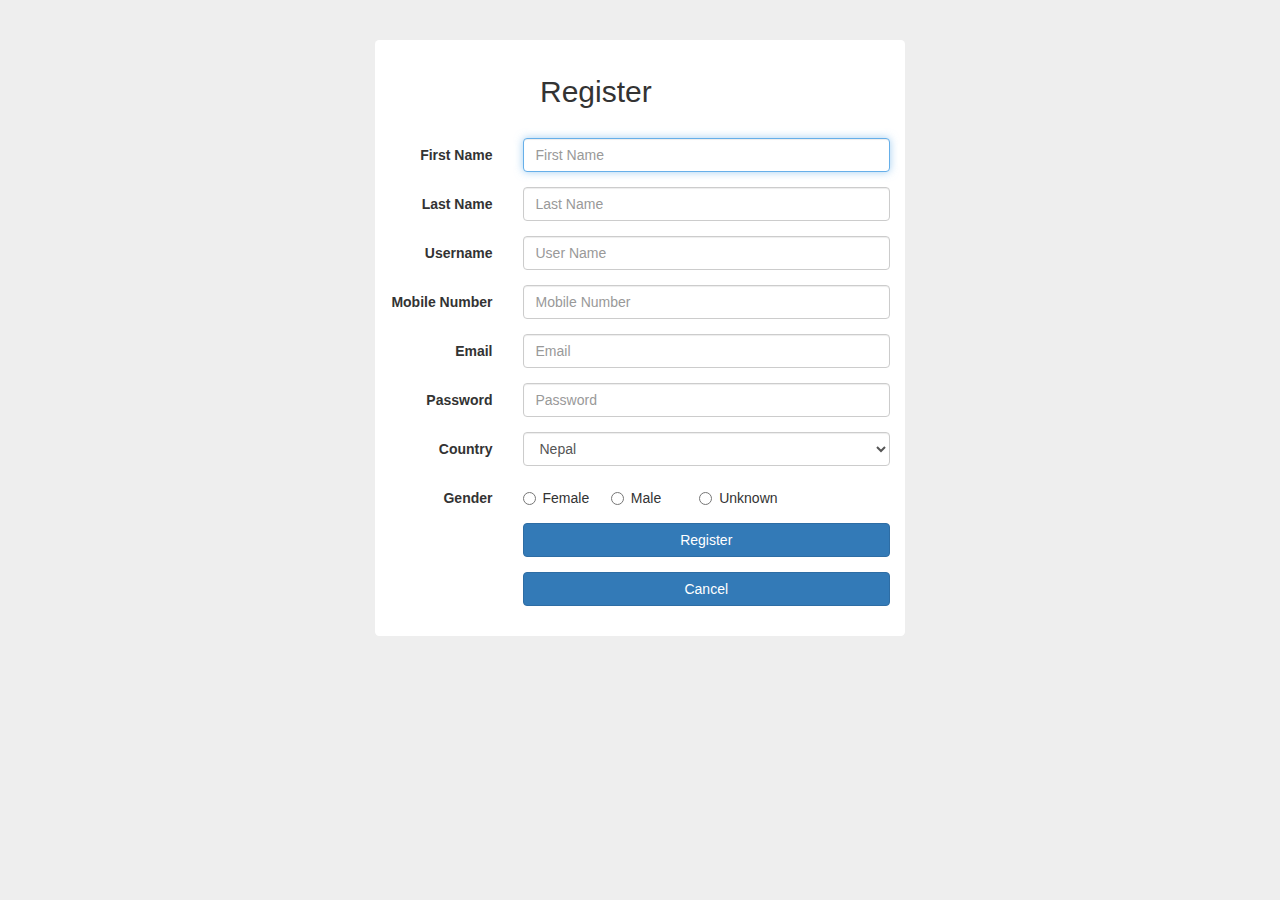
<file: register.html>
<!doctype html>
<html lang="en">
<head>
    <meta charset="utf-8">
    <meta name="viewport" content="width=device-width, initial-scale=1, shrink-to-fit=no">
    <meta name="description" content="">
    <meta name="author" content="">

    <title>Register</title>
    <script src="js/login.js"></script>
    <script src="https://ajax.googleapis.com/ajax/libs/jquery/1.12.4/jquery.min.js"></script>
    <link href="https://maxcdn.bootstrapcdn.com/bootstrap/3.3.6/css/bootstrap.min.css" rel="stylesheet">
    <link href="css/login.css" rel="stylesheet">
</head>

<body>

<div class="container">
    <div id="registerbox" class="mainbox col-md-6 col-md-offset-3 col-sm-8 col-sm-offset-2">
        <form class="form-horizontal" role="form">
            <h2>Register</h2>
            <div class="form-group">
                <label for="firstName" class="col-sm-3 control-label">First Name</label>
                <div class="col-sm-9">
                    <input type="text" id="firstName" placeholder="First Name" class="form-control" autofocus required>
                </div>
            </div>
            <div class="form-group">
                <label for="lastName" class="col-sm-3 control-label">Last Name</label>
                <div class="col-sm-9">
                    <input type="text" id="lastName" placeholder="Last Name" class="form-control" autofocus required>
                </div>
            </div>
            <div class="form-group">
                <label for="userName" class="col-sm-3 control-label">Username</label>
                <div class="col-sm-9">
                    <input type="text" id="userName" placeholder="User Name" class="form-control" autofocus required>
                </div>
            </div>
            <div class="form-group">
                <label for="mobileNumber" class="col-sm-3 control-label">Mobile Number</label>
                <div class="col-sm-9">
                    <input type="tel" id="mobileNumber" placeholder="Mobile Number" class="form-control" required>
                </div>
            </div>
            <div class="form-group">
                <label for="email" class="col-sm-3 control-label">Email</label>
                <div class="col-sm-9">
                    <input type="email" id="email" placeholder="Email" class="form-control" required>
                </div>
            </div>
            <div class="form-group">
                <label for="password" class="col-sm-3 control-label">Password</label>
                <div class="col-sm-9">
                    <input type="password" id="password" placeholder="Password" class="form-control" required>
                </div>
            </div>
            <div class="form-group">
                <label for="country" class="col-sm-3 control-label">Country</label>
                <div class="col-sm-9">
                    <select id="country" class="form-control" required>
                        <option>Nepal</option>
                        <option>India</option>
                        <option>USA</option>
                    </select>
                </div>
            </div> <!-- /.form-group -->
            <div class="form-group">
                <label class="control-label col-sm-3">Gender</label>
                <div class="col-sm-6">
                    <div class="row">
                        <div class="col-sm-4">
                            <label class="radio-inline">
                                <input type="radio" name="gender" id="femaleRadio" value="Female">Female
                            </label>
                        </div>
                        <div class="col-sm-4">
                            <label class="radio-inline">
                                <input type="radio" name="gender" id="maleRadio" value="Male">Male
                            </label>
                        </div>
                        <div class="col-sm-4">
                            <label class="radio-inline">
                                <input type="radio" name="gender" id="unknownRadio" value="Unknown">Unknown
                            </label>
                        </div>
                    </div>
                </div>
            </div> <!-- /.form-group -->


            <div class="form-group">
                <div class="col-sm-9 col-sm-offset-3">
                    <button type="submit" class="btn btn-primary btn-block" onclick="registerNewUser()">Register</button>
                </div>
            </div>
            <div class="form-group">
                <div class="col-sm-9 col-sm-offset-3">
                    <button type="submit" class="btn btn-primary btn-block" onclick="window.location.replace('login.html')">Cancel</button>
                </div>
            </div>
        </form> <!-- /form -->
    </div>
</div>

</body>
</html>
</file>
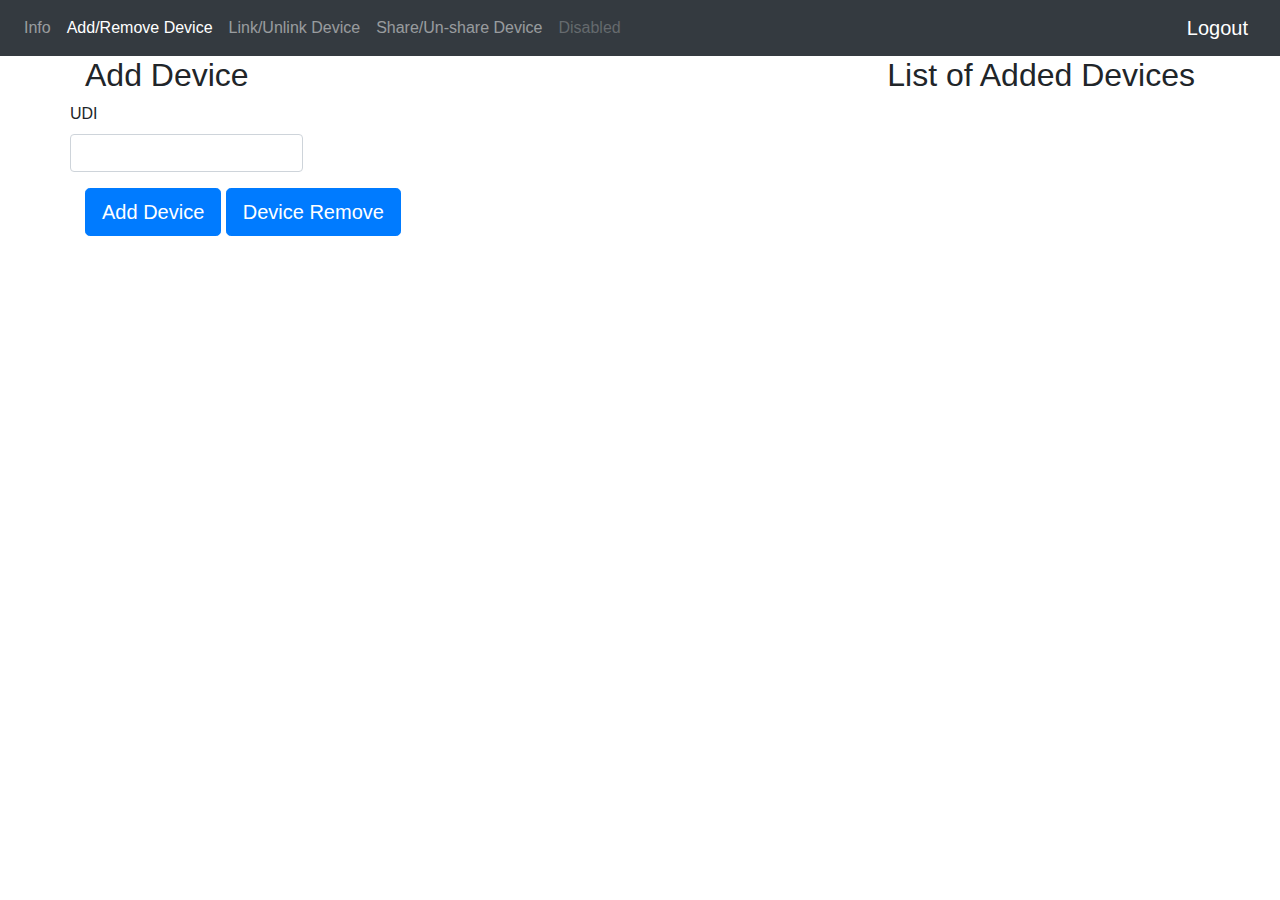
<file: web/device.html>
<!DOCTYPE html>
<html lang="en">
<head>
    <link href="https://maxcdn.bootstrapcdn.com/bootstrap/4.0.0/css/bootstrap.min.css" rel="stylesheet" integrity="sha384-Gn5384xqQ1aoWXA+058RXPxPg6fy4IWvTNh0E263XmFcJlSAwiGgFAW/dAiS6JXm" crossorigin="anonymous">
    <script src="https://maxcdn.bootstrapcdn.com/bootstrap/4.0.0/js/bootstrap.min.js" integrity="sha384-JZR6Spejh4U02d8jOt6vLEHfe/JQGiRRSQQxSfFWpi1MquVdAyjUar5+76PVCmYl" crossorigin="anonymous"></script>
    <script src="https://ajax.googleapis.com/ajax/libs/jquery/1.12.4/jquery.min.js"></script>
    <script src="../js/app.js"></script>
    <meta name="viewport" content="width=device-width, initial-scale=1.0" charset="utf-8">
    <title>Add/Remove Device</title>
</head>
<body>

<nav class="navbar navbar-expand-lg navbar-dark bg-dark">
    <!--<a class="navbar-brand" href="index.html">Info</a>-->

    <div class="collapse navbar-collapse" id="navbarNav">
        <ul class="navbar-nav">
            <li class="nav-item ">
                <a class="nav-link" href="index.html">Info</a>
            </li>
            <li class="nav-item active">
                <a class="nav-link" href="device.html">Add/Remove Device</a>
            </li>
            <li class="nav-item">
                <a class="nav-link" href="linkage.html">Link/Unlink Device</a>
            </li>
            <li class="nav-item">
                <a class="nav-link" href="share.html">Share/Un-share Device</a>
            </li>
            <li class="nav-item">
                <a class="nav-link disabled" href="#">Disabled</a>
            </li>
        </ul>
    </div>

    <button class="navbar-toggler navbar-toggler-right" type="button" data-toggle="collapse" data-target="#navbarSupportedContent" aria-controls="navbarSupportedContent" aria-expanded="false" aria-label="Toggle navigation">
        <span class="navbar-toggler-icon"></span>
    </button>
    <a class="navbar-brand" href="../login.html">Logout</a>

</nav>


<div class="container">
    <div class="form-input float-left">
    <form>
        <h2>Add Device</h2>
        <div class="form-group row">
            <div class="col-xs-4">
                <label for="deviceUDI">UDI</label>
                <input type="text" class="form-control" id="deviceUDI" required>
            </div>
        </div>
        <button id="submitDevice" class="btn btn-lg btn-primary" type="button" onclick="DeviceAdd()">Add Device</button>
        <button id="submitDevice" class="btn btn-lg btn-primary" type="button" onclick="DeviceRemove()">Device Remove</button>

    </form>
    </div>
    <div class="float-right">
        <h2 class="user-devices">List of Added Devices</h2>

    </div>


</div>
<script>
    $(document).ready(function() {
        UserGetDevice();
    });
</script>

</body>
</html>


<!--<form>-->
    <!--<h2>Linkage</h2>-->
    <!--<div class="form-group row">-->
        <!--<div class="col-xs-4">-->
            <!--<label for="publisherUDI">Publisher UDI</label>-->
            <!--<input type="text" class="form-control" id="publisherUDI" required>-->
        <!--</div>-->
    <!--</div>-->
    <!--<div class="form-group row">-->
        <!--<div class="col-xs-4">-->
            <!--<label for="subscriberUDI">Subscriber UDI</label>-->
            <!--<input type="text" class="form-control" id="subscriberUDI" required>-->
        <!--</div>-->
    <!--</div>-->

    <!--<button id="submitLinkage" class="btn btn-lg btn-primary" type="button" onclick="LinkageLink()">Link</button>-->
    <!--<button id="submitLinkage" class="btn btn-lg btn-primary" type="button" onclick="LinkageUnLink()">UnLink</button>-->

<!--</form>-->
</file>
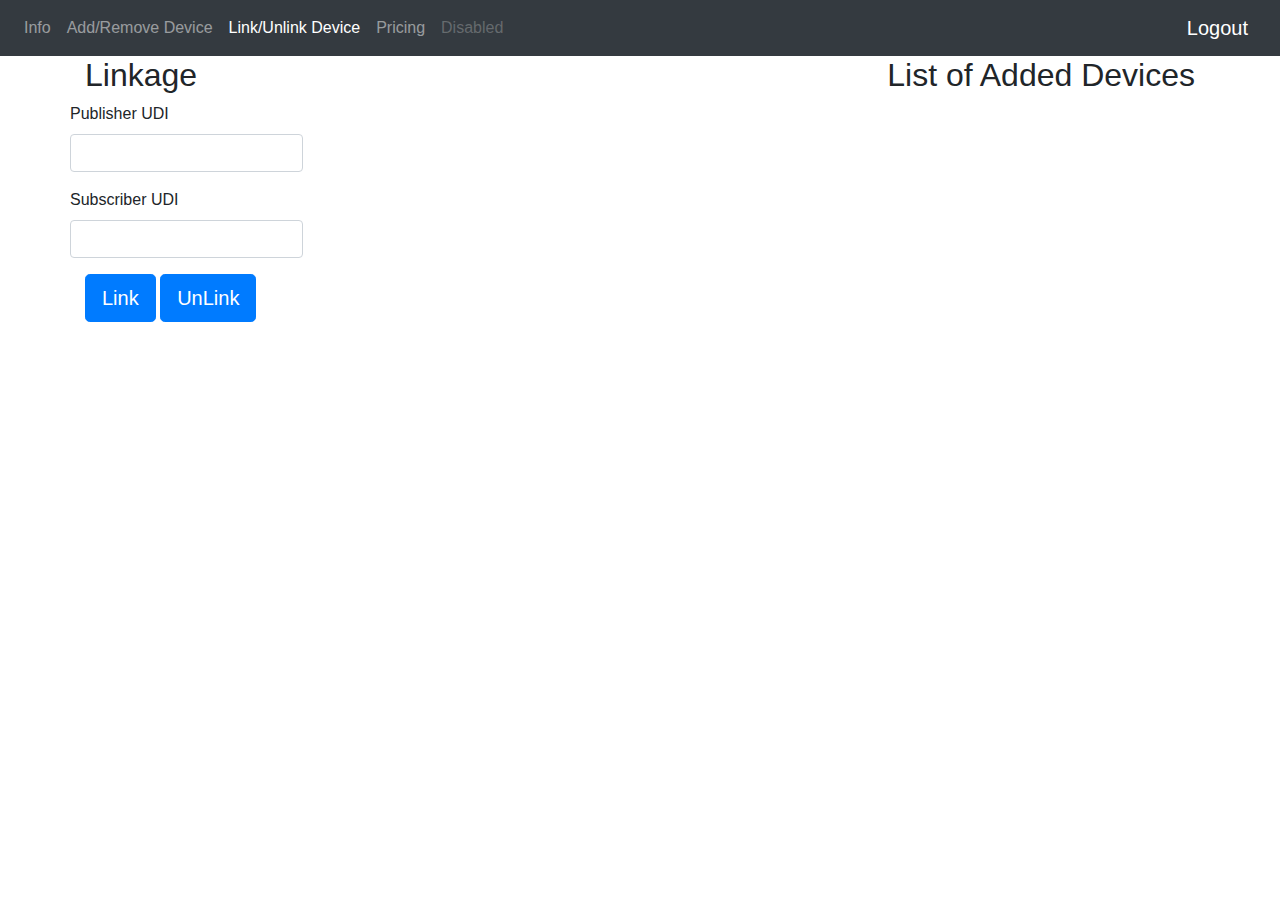
<file: web/linkage.html>
<!DOCTYPE html>
<html lang="en">
<head>
    <link href="https://maxcdn.bootstrapcdn.com/bootstrap/4.0.0/css/bootstrap.min.css" rel="stylesheet" integrity="sha384-Gn5384xqQ1aoWXA+058RXPxPg6fy4IWvTNh0E263XmFcJlSAwiGgFAW/dAiS6JXm" crossorigin="anonymous">
    <script src="https://maxcdn.bootstrapcdn.com/bootstrap/4.0.0/js/bootstrap.min.js" integrity="sha384-JZR6Spejh4U02d8jOt6vLEHfe/JQGiRRSQQxSfFWpi1MquVdAyjUar5+76PVCmYl" crossorigin="anonymous"></script>
    <script src="https://ajax.googleapis.com/ajax/libs/jquery/1.12.4/jquery.min.js"></script>
    <script src="../js/app.js"></script>
    <meta name="viewport" content="width=device-width, initial-scale=1.0" charset="utf-8">
    <title>Title</title>
</head>
<body>

<nav class="navbar navbar-expand-lg navbar-dark bg-dark">
    <!--<a class="navbar-brand" href="index.html">Info</a>-->

    <div class="collapse navbar-collapse" id="navbarNav">
        <ul class="navbar-nav">
            <li class="nav-item ">
                <a class="nav-link" href="index.html">Info</a>
            </li>
            <li class="nav-item ">
                <a class="nav-link" href="device.html">Add/Remove Device</a>
            </li>
            <li class="nav-item active">
                <a class="nav-link" href="linkage.html">Link/Unlink Device</a>
            </li>
            <li class="nav-item">
                <a class="nav-link" href="#">Pricing</a>
            </li>
            <li class="nav-item">
                <a class="nav-link disabled" href="#">Disabled</a>
            </li>
        </ul>
    </div>

    <button class="navbar-toggler navbar-toggler-right" type="button" data-toggle="collapse" data-target="#navbarSupportedContent" aria-controls="navbarSupportedContent" aria-expanded="false" aria-label="Toggle navigation">
        <span class="navbar-toggler-icon"></span>
    </button>
    <a class="navbar-brand" href="../login.html">Logout</a>

</nav>


<div class="container">
    <div class="form-input float-left">
        <form>
            <h2>Linkage</h2>
            <div class="form-group row">
                <div class="col-xs-4">
                    <label for="publisherUDI">Publisher UDI</label>
                    <input type="text" class="form-control" id="publisherUDI" required>
                </div>
            </div>
            <div class="form-group row">
                <div class="col-xs-4">
                    <label for="subscriberUDI">Subscriber UDI</label>
                    <input type="text" class="form-control" id="subscriberUDI" required>
                </div>
            </div>

            <button id="submitLinkage" class="btn btn-lg btn-primary" type="button" onclick="LinkageLink()">Link</button>
            <button id="submitLinkage" class="btn btn-lg btn-primary" type="button" onclick="LinkageUnLink()">UnLink</button>

        </form>
    </div>
    <div class="float-right">
        <h2 class="user-devices">List of Added Devices</h2>

    </div>


</div>
<script>
    $(document).ready(function() {
        DeviceGetInfo();
    });
</script>

</body>
</html>
</file>
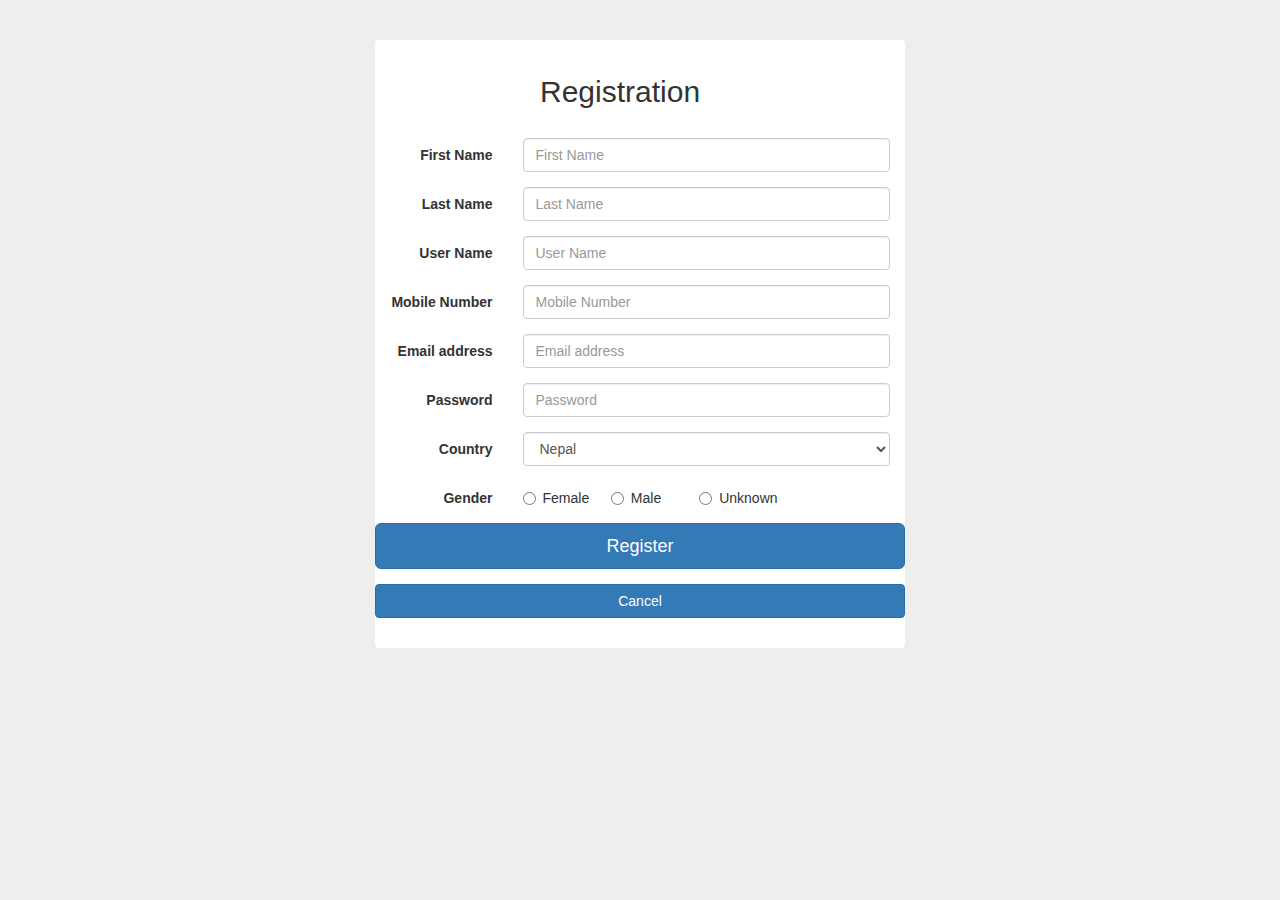
<file: web/register.html>
<!doctype html>
<html lang="en">
<head>
    <link rel="stylesheet" href="https://maxcdn.bootstrapcdn.com/bootstrap/3.3.7/css/bootstrap.min.css">
    <script src="https://ajax.googleapis.com/ajax/libs/jquery/1.12.4/jquery.min.js"></script>
    <script src="https://code.jquery.com/jquery-3.2.1.slim.min.js"></script>
    <script src="../js/app.js"></script>
    <link rel="stylesheet" href="../css/login.css">
    <meta name="viewport" content="width=device-width, initial-scale=1.0" charset="utf-8">
    <title>Register</title>
</head>

<body>
    <div class="container">
        <div class="col-md-6 col-md-offset-3 col-sm-8 col-sm-offset-2">
        <form class="registration form-horizontal" role="form" name="userRegister">
            <h2>Registration</h2>

            <div class="form-group">
                <label for="firstName" class="col-sm-3 control-label">First Name</label>
                <div class="col-sm-9">
                    <input type="text" id="firstName" class="form-control" placeholder="First Name" required />
                </div>
            </div>

            <div class="form-group">
                <label for="lastName" class="col-sm-3 control-label">Last Name</label>
                <div class="col-sm-9">
                    <input type="text" id="lastName" class="form-control" placeholder="Last Name" required />
                </div>
            </div>

            <div class="form-group">
                <label for="userName" class="col-sm-3 control-label">User Name</label>
                <div class="col-sm-9">
                    <input type="text" id="userName" class="form-control" placeholder="User Name" required />
                </div>
            </div>

            <div class="form-group">
                <label for="mobileNumber" class="col-sm-3 control-label">Mobile Number</label>
                <div class="col-sm-9">
                    <input type="tel" id="mobileNumber" class="form-control" placeholder="Mobile Number" required />
                </div>
            </div>

            <div class="form-group">
                <label for="email" class="col-sm-3 control-label">Email address</label>
                <div class="col-sm-9">
                    <input type="email" id="email" class="form-control" placeholder="Email address" required />
                </div>
            </div>

            <div class="form-group">
                <label for="inputPassword" class="col-sm-3 control-label">Password</label>
                <div class="col-sm-9">
                    <input type="password" id="password" class="form-control" placeholder="Password" required />
                </div>
            </div>

            <div class="form-group">
                <label for="country" class="col-sm-3 control-label">Country</label>
                <div class="col-sm-9">
                    <select id="country" class="form-control" >
                        <option>Nepal</option>
                        <option>India</option>
                        <option>USA</option>
                    </select>
                </div>
            </div>

            <div class="form-group">
                <label class="control-label col-sm-3">Gender</label>
                <div class="col-sm-6">
                    <div class="row">
                        <div class="col-sm-4">
                            <label class="radio-inline">
                                <input type="radio" name="gender" id="femaleRadio" value="Female">Female
                            </label>
                        </div>
                        <div class="col-sm-4">
                            <label class="radio-inline">
                                <input type="radio" name="gender" id="maleRadio" value="Male">Male
                            </label>
                        </div>
                        <div class="col-sm-4">
                            <label class="radio-inline">
                                <input type="radio" name="gender" id="unknownRadio" value="Unknown">Unknown
                            </label>
                        </div>
                    </div>
                </div>
            </div>


            <div style="margin-top:10px" class="form-group">
                <button id="submit" class="btn btn-lg btn-primary btn-block " type="button" onclick="UserCreate()">Register</button>
            </div>
            <div style="margin-top:10px" class="form-group">
                <button type="submit" class="btn btn-primary btn-block" onclick="window.location.replace('../login.html')">Cancel</button>
            </div>


        </form>
    </div>
    </div>
</body>
</html>
</file>
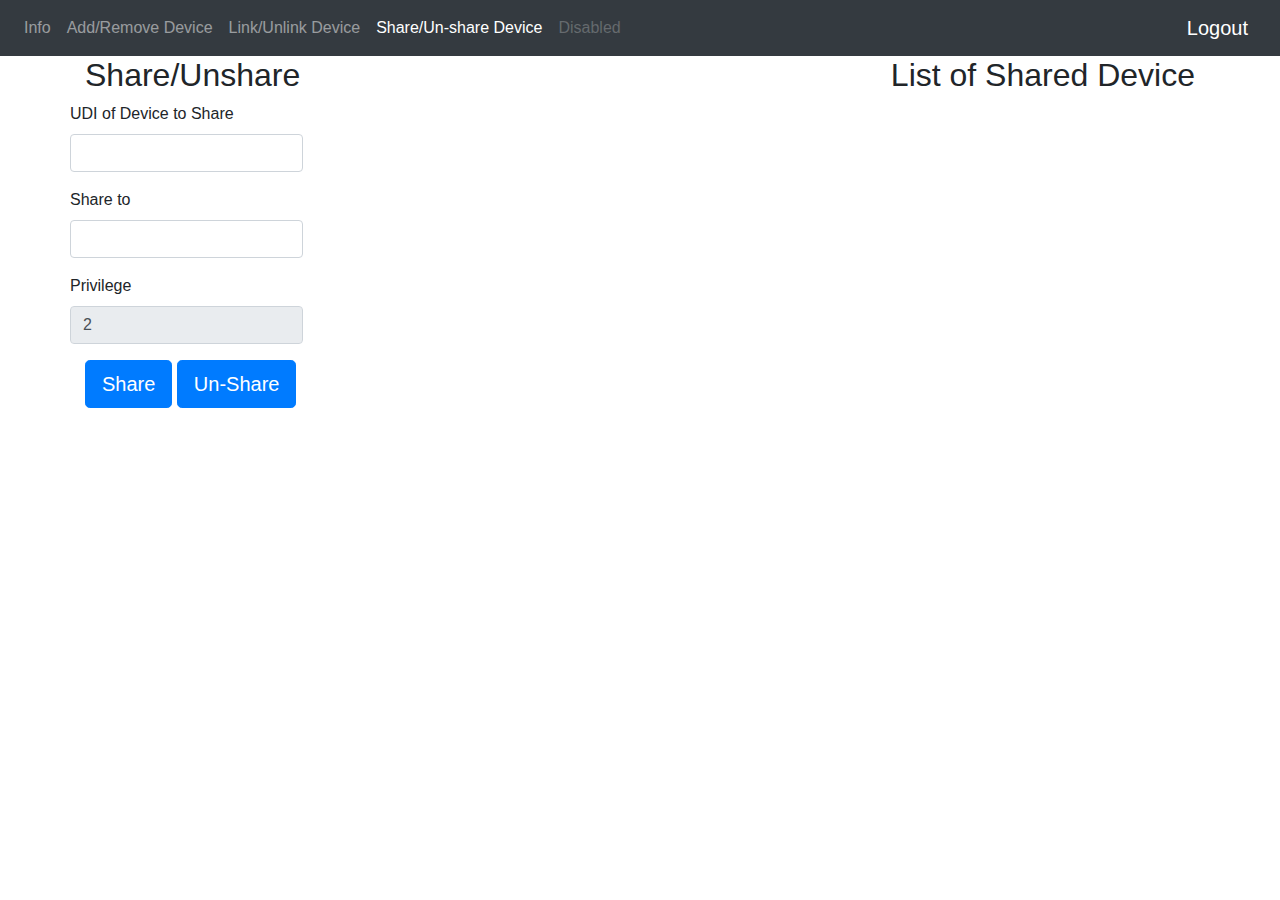
<file: web/share.html>
<!DOCTYPE html>
<html lang="en">
<head>
    <link href="https://maxcdn.bootstrapcdn.com/bootstrap/4.0.0/css/bootstrap.min.css" rel="stylesheet" integrity="sha384-Gn5384xqQ1aoWXA+058RXPxPg6fy4IWvTNh0E263XmFcJlSAwiGgFAW/dAiS6JXm" crossorigin="anonymous">
    <script src="https://maxcdn.bootstrapcdn.com/bootstrap/4.0.0/js/bootstrap.min.js" integrity="sha384-JZR6Spejh4U02d8jOt6vLEHfe/JQGiRRSQQxSfFWpi1MquVdAyjUar5+76PVCmYl" crossorigin="anonymous"></script>
    <script src="https://ajax.googleapis.com/ajax/libs/jquery/1.12.4/jquery.min.js"></script>
    <script src="../js/app.js"></script>
    <meta name="viewport" content="width=device-width, initial-scale=1.0" charset="utf-8">
    <title>Share</title>
</head>
<body>

<nav class="navbar navbar-expand-lg navbar-dark bg-dark">
    <!--<a class="navbar-brand" href="index.html">Info</a>-->

    <div class="collapse navbar-collapse" id="navbarNav">
        <ul class="navbar-nav">
            <li class="nav-item ">
                <a class="nav-link" href="index.html">Info</a>
            </li>
            <li class="nav-item ">
                <a class="nav-link" href="device.html">Add/Remove Device</a>
            </li>
            <li class="nav-item ">
                <a class="nav-link" href="linkage.html">Link/Unlink Device</a>
            </li>
            <li class="nav-item active">
                <a class="nav-link" href="share.html">Share/Un-share Device</a>
            </li>
            <li class="nav-item">
                <a class="nav-link disabled" href="#">Disabled</a>
            </li>
        </ul>
    </div>

    <button class="navbar-toggler navbar-toggler-right" type="button" data-toggle="collapse" data-target="#navbarSupportedContent" aria-controls="navbarSupportedContent" aria-expanded="false" aria-label="Toggle navigation">
        <span class="navbar-toggler-icon"></span>
    </button>
    <a class="navbar-brand" href="../login.html">Logout</a>

</nav>


<div class="container">
    <div class="form-input float-left">
        <form>
            <h2>Share/Unshare</h2>
            <div class="form-group row">
                <div class="col-xs-4">
                    <label for="udi">UDI of Device to Share</label>
                    <input type="text" class="form-control" id="udi" required>
                </div>
            </div>
            <div class="form-group row">
                <div class="col-xs-4">
                    <label for="shareEmail">Share to</label>
                    <input type="email" class="form-control" id="shareEmail" required>
                </div>
            </div>
            <div class="form-group row">
                <div class="col-xs-4">
                    <label for="privilage">Privilege</label>
                    <input type="number" class="form-control" id="privilage" value=2 disabled>
                </div>
            </div>

            <button id="submitLinkage" class="btn btn-lg btn-primary" type="button" onclick="DeviceShare()">Share</button>
            <button id="submitLinkage" class="btn btn-lg btn-primary" type="button" onclick="DeviceUnShare()">Un-Share</button>

        </form>
    </div>
    <div class="float-right">
        <h2 class="user-share-device user-devices">List of Shared Device</h2>

    </div>


</div>
<script>
    $(document).ready(function() {
        UserGetDevice();
//        UserGetSharedDevice();
    });
</script>

</body>
</html>
</file>
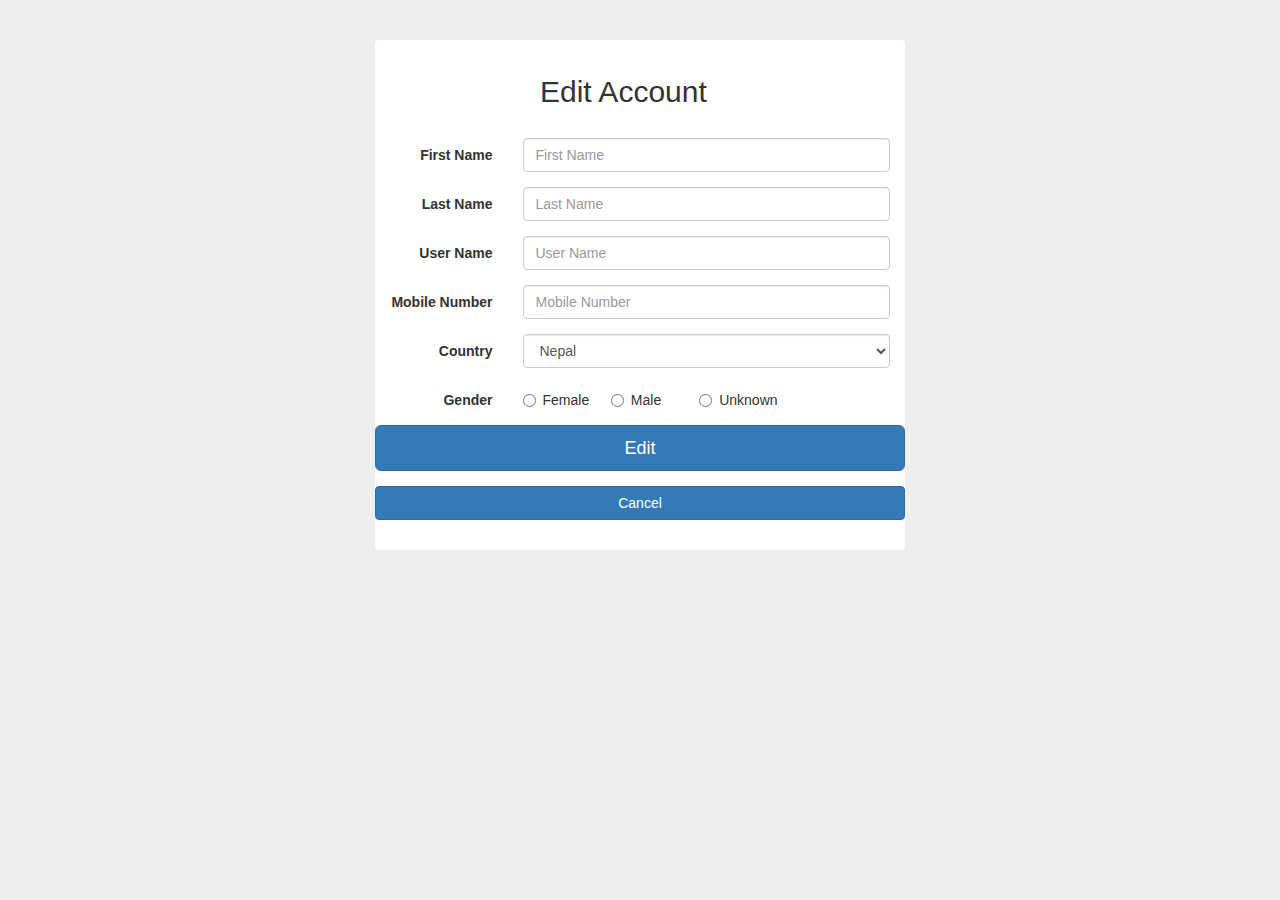
<file: web/useredit.html>
<!doctype html>
<html lang="en">
<head>
    <link rel="stylesheet" href="https://maxcdn.bootstrapcdn.com/bootstrap/3.3.7/css/bootstrap.min.css">
    <script src="https://ajax.googleapis.com/ajax/libs/jquery/1.12.4/jquery.min.js"></script>
    <script src="https://code.jquery.com/jquery-3.2.1.slim.min.js"></script>
    <script src="../js/app.js"></script>
    <link rel="stylesheet" href="../css/login.css">
    <meta name="viewport" content="width=device-width, initial-scale=1.0" charset="utf-8">
    <title>Edit</title>
</head>

<body>
<div class="container">
    <div class="col-md-6 col-md-offset-3 col-sm-8 col-sm-offset-2">
        <form class="registration form-horizontal" role="form" name="userRegister">
            <h2>Edit Account</h2>

            <div class="form-group">
                <label for="firstName" class="col-sm-3 control-label">First Name</label>
                <div class="col-sm-9">
                    <input type="text" id="firstName" class="form-control" placeholder="First Name" required />
                </div>
            </div>

            <div class="form-group">
                <label for="lastName" class="col-sm-3 control-label">Last Name</label>
                <div class="col-sm-9">
                    <input type="text" id="lastName" class="form-control" placeholder="Last Name" required />
                </div>
            </div>

            <div class="form-group">
                <label for="userName" class="col-sm-3 control-label">User Name</label>
                <div class="col-sm-9">
                    <input type="text" id="userName" class="form-control" placeholder="User Name" required />
                </div>
            </div>

            <div class="form-group">
                <label for="mobileNumber" class="col-sm-3 control-label">Mobile Number</label>
                <div class="col-sm-9">
                    <input type="tel" id="mobileNumber" class="form-control" placeholder="Mobile Number" required />
                </div>
            </div>

            <!--<div class="form-group">-->
                <!--<label for="email" class="col-sm-3 control-label">Email address</label>-->
                <!--<div class="col-sm-9">-->
                    <!--<input type="email" id="email" class="form-control" placeholder="Email address" required />-->
                <!--</div>-->
            <!--</div>-->

            <!--<div class="form-group">-->
                <!--<label for="oldPassword" class="col-sm-3 control-label">Password</label>-->
                <!--<div class="col-sm-9">-->
                    <!--<input type="password" id="oldPassword" class="form-control" placeholder="Password" required value="" />-->
                <!--</div>-->
            <!--</div>-->

            <!--<div class="form-group">-->
                <!--<label for="newPassword" class="col-sm-3 control-label">Password</label>-->
                <!--<div class="col-sm-9">-->
                    <!--<input type="password" id="newPassword" class="form-control" placeholder="Password" required value="" />-->
                <!--</div>-->
            <!--</div>-->

            <!--<div class="form-group">-->
                <!--<label for="retypeNewPassword" class="col-sm-3 control-label">Re-Type Password</label>-->
                <!--<div class="col-sm-9">-->
                    <!--<input type="password" id="retypeNewPassword" class="form-control" placeholder="Password" required />-->
                <!--</div>-->
            <!--</div>-->

            <div class="form-group">
                <label for="country" class="col-sm-3 control-label">Country</label>
                <div class="col-sm-9">
                    <select id="country" class="form-control" >
                        <option>Nepal</option>
                        <option>India</option>
                        <option>USA</option>
                    </select>
                </div>
            </div>

            <div class="form-group">
                <label class="control-label col-sm-3">Gender</label>
                <div class="col-sm-6">
                    <div class="row">
                        <div class="col-sm-4">
                            <label class="radio-inline">
                                <input type="radio" name="gender" id="femaleRadio" value="Female">Female
                            </label>
                        </div>
                        <div class="col-sm-4">
                            <label class="radio-inline">
                                <input type="radio" name="gender" id="maleRadio" value="Male">Male
                            </label>
                        </div>
                        <div class="col-sm-4">
                            <label class="radio-inline">
                                <input type="radio" name="gender" id="unknownRadio" value="Unknown">Unknown
                            </label>
                        </div>
                    </div>
                </div>
            </div>


            <div style="margin-top:10px" class="form-group">
                <button id="submit" class="btn btn-lg btn-primary btn-block " type="button" onclick="UserEdit()">Edit</button>
            </div>

            <div style="margin-top:10px" class="form-group">
                <button type="submit" class="btn btn-primary btn-block" onclick="window.location.replace('index.html');">Cancel</button>
            </div>

        </form>
    </div>
</div>
<script>
//    $(document).ready(function() {
//        UserEditClear();
//    });
</script>
</body>
</html>
</file>
<file: css/login.css>
body {
    padding-top: 40px;
    padding-bottom: 40px;
    background-color: #eee;
}

.form-signin {
    max-width: 100%;
    padding: 15px;
    margin: 0 auto;
}
.form-signin .form-signin-heading,
.form-signin .checkbox {
    margin-bottom: 10px;
}
.form-signin .checkbox {
    font-weight: 400;
}
.form-signin .form-control {
    position: relative;
    box-sizing: border-box;
    height: auto;
    padding: 10px;
    font-size: 16px;
}
.form-signin .form-control:focus {
    z-index: 2;
}
.form-signin input[type="email"] {
    margin-bottom: -1px;
    border-bottom-right-radius: 0;
    border-bottom-left-radius: 0;
}
.form-signin input[type="password"] {
    margin-bottom: 10px;
    border-top-left-radius: 0;
    border-top-right-radius: 0;
}

body {
    background-color: #eee;
}

*[role="form"] {
    max-width: 530px;
    padding: 15px;
    margin: 0 auto;
    background-color: #fff;
    border-radius: 0.3em;
}

*[role="form"] h2 {
    margin-left: 5em;
    margin-bottom: 1em;
}
</file>
